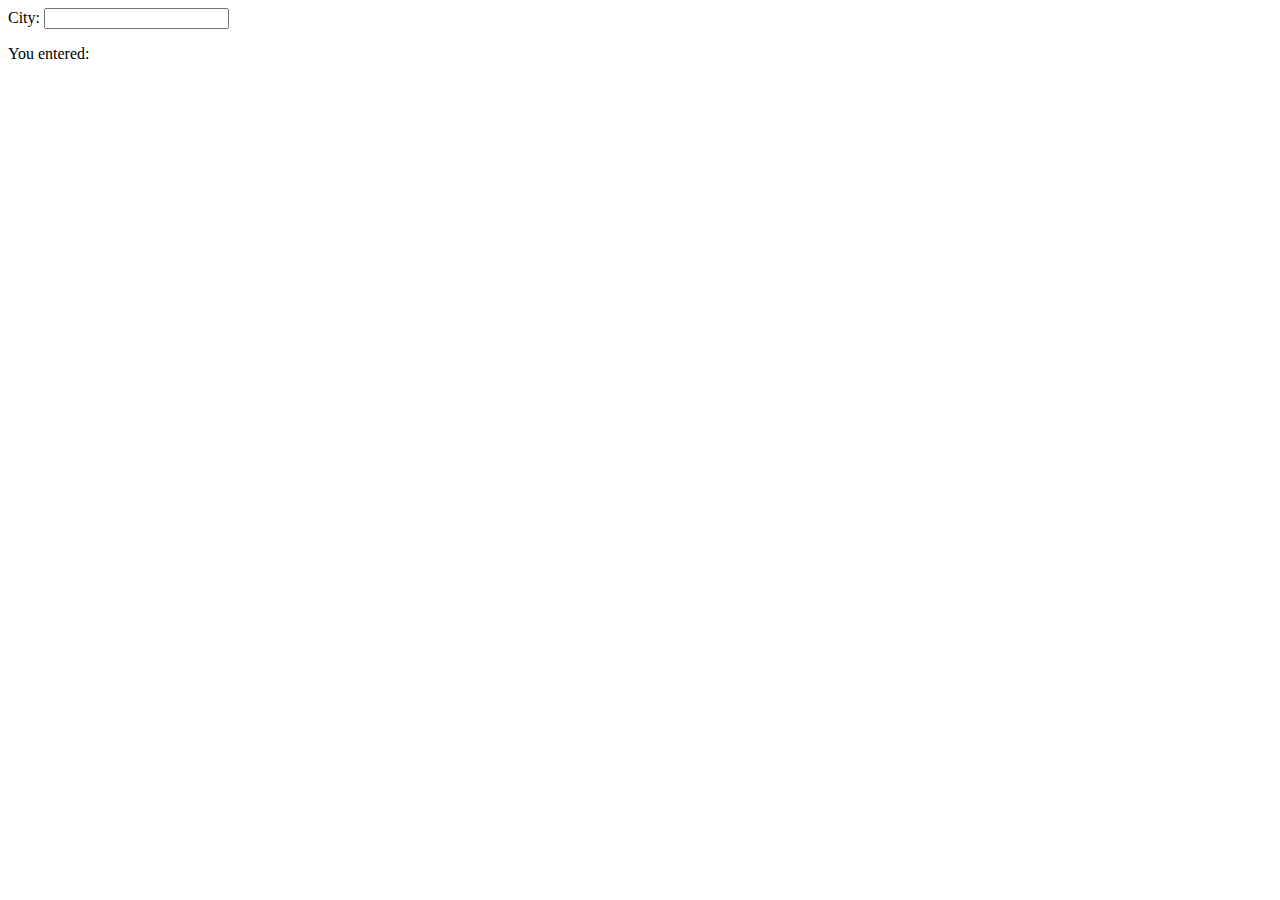
<file: PruebaWebGit/WebContent/Listing_23.html>
<!DOCTYPE html>
<html ng-app>
<head>
<title>Listing 2-3</title>
<script src="js/angular.min.js"></script>
</head>
<body>
	<label>City: </label>
	<input ng-model="city" type="text" />
	</label>
	<p>You entered: {{city}}</p>
</body>
</html>
</file>
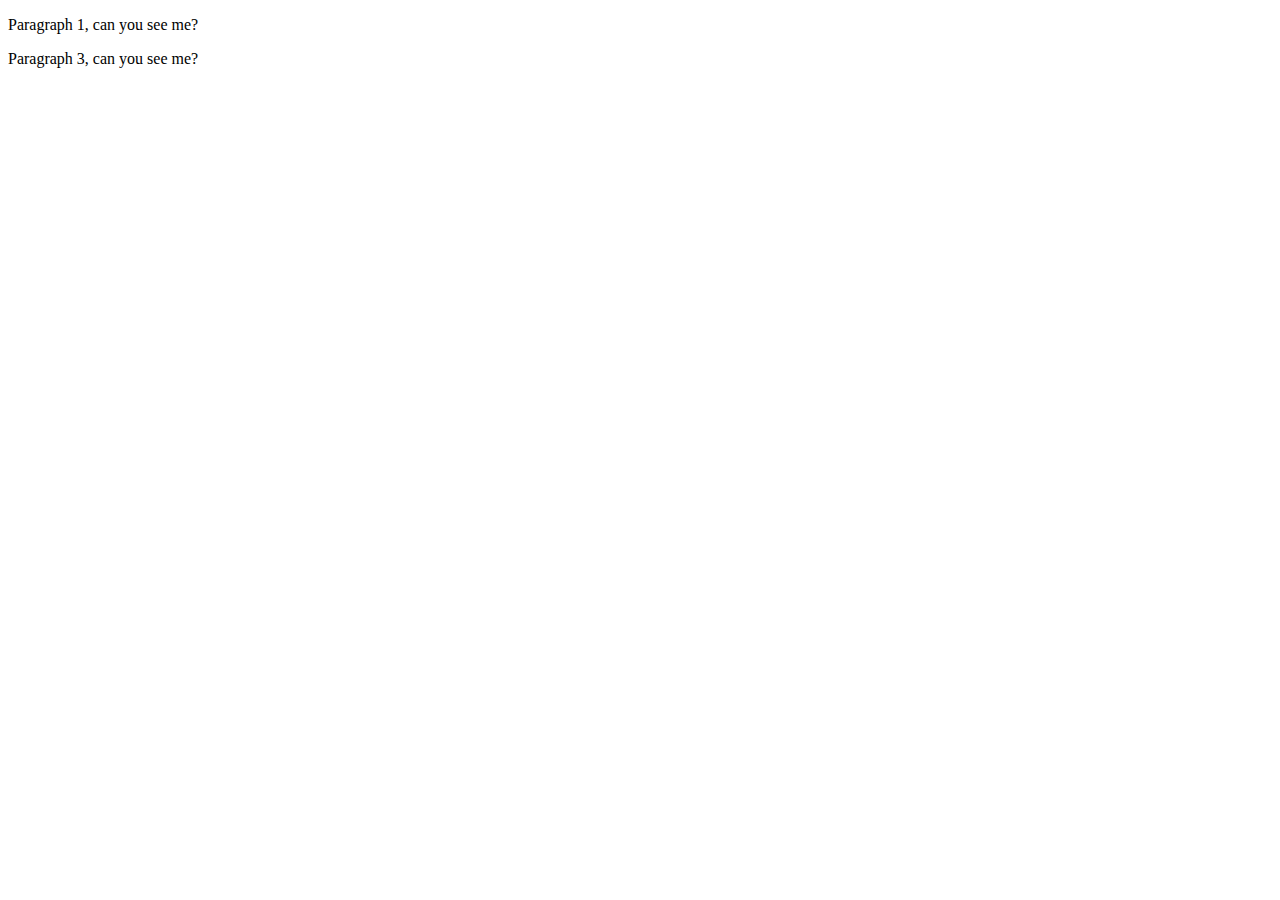
<file: PruebaWebGit/WebContent/Listing_24.html>
<!DOCTYPE html>
<html ng-app>
<head>
<title>Listing 2-4</title>
<script src="js/angular.min.js"></script>
</head>
<body>
<p ng-show="true">Paragraph 1, can you see me?</p>
<p ng-show="false">Paragraph 2, can you see me?</p>
<p ng-show="1 == 1">Paragraph 3, can you see me?</p>
<p ng-show="1 == 2">Paragraph 4, can you see me?</p>
</body>
</html>
</file>
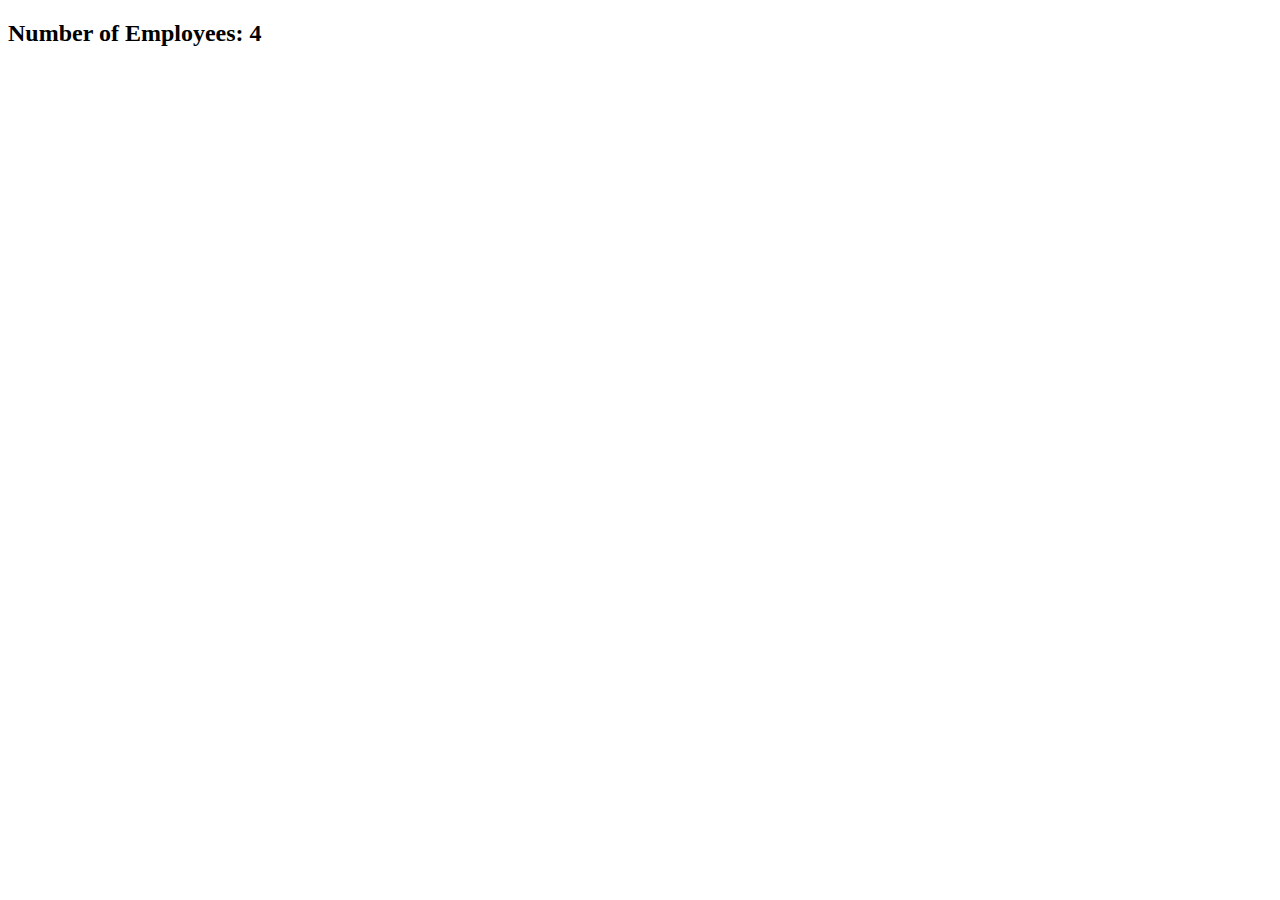
<file: PruebaWebGit/WebContent/Listing_32.html>
<!DOCTYPE html>
<html ng-app>

<head>
<script src="js/angular.min.js"></script>
<script>
	function MyFirstCtrl($scope) {

		var employees = [ 'Catherine Grant', 'Monica Grant',
				'Christopher Grant', 'Jennifer Grant' ];

		$scope.ourEmployees = employees;
	}
</script>
</head>

<body ng-controller='MyFirstCtrl'>

	<h2>Number of Employees: {{ ourEmployees.length}}</h2>

</body>
</html>
</file>
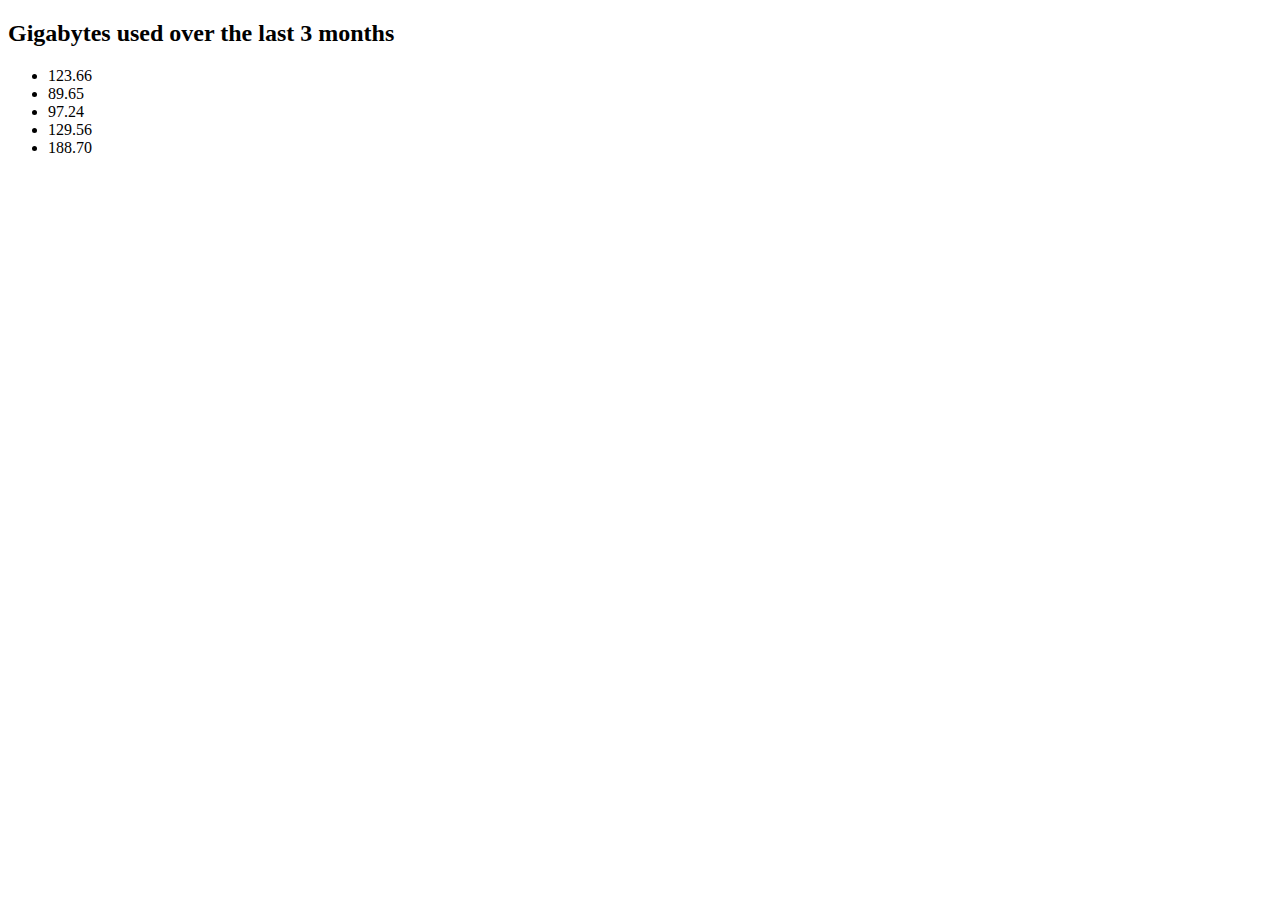
<file: PruebaWebGit/WebContent/Listing_46.html>
<!DOCTYPE html>
<html>
<head>
<title>Listing 4-6</title>
<script src="js/angular.min.js"></script>
<script>
	function MyFilterDemoCtrl($scope) {
		var someData = {
			firstName : 'JENNA',
			surname : 'GRANT',
			dateJoined : new Date(2010, 2, 23),
			consumption : 123.659855,
			plan : 'super-basic-plan',
			// Last 12 months of data usage
			monthlyUsageHistory : [ 123.659855, 89.645222, 97.235644,
					129.555555, 188.699855, 65.652545, 123.659855, 89.645222,
					97.235644, 129.555555, 188.699855, 65.652545 ]
		};
		$scope.data = someData;
	}
</script>
</head>
<body ng-app ng-controller="MyFilterDemoCtrl">
	<h2>Gigabytes used over the last 3 months</h2>
	<ul>
		<li ng-repeat="gigabytes in data.monthlyUsageHistory | limitTo:5">{{ gigabytes | number:2}}</li>
	</ul>
</body>
</html>
</file>
